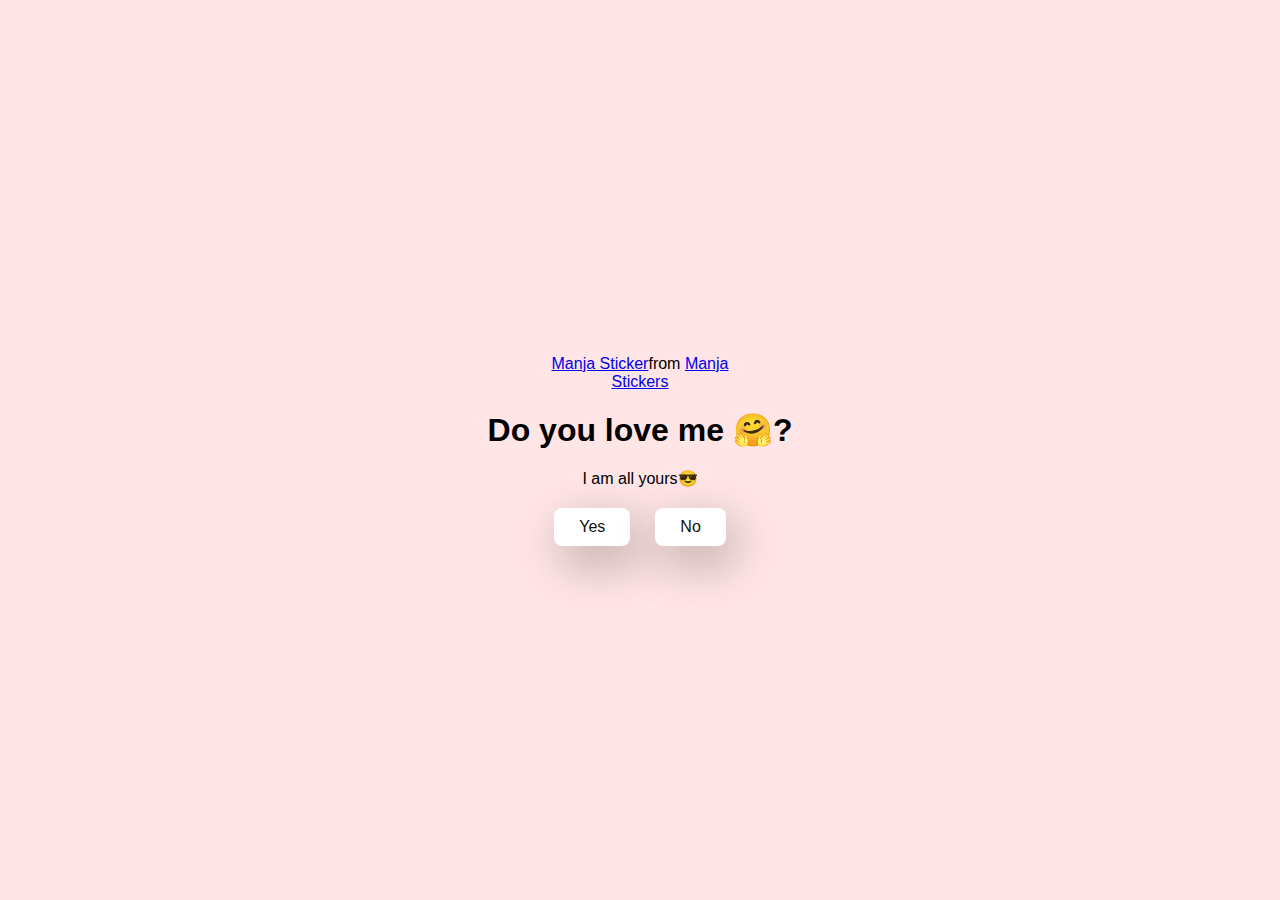
<file: index.html>
<!DOCTYPE html>
<html lang="en">
  <head>
    <meta charset="UTF-8" />
    <meta name="viewport" content="width=device-width, initial-scale=1.0" />
    <title>Ask Her Out -code with Rahul</title>
    <style>
      /* author - Rahul Choudhary */
* {
    margin: 0;
    padding: 0;
    box-sizing: border-box;
    font-family: sans-serif;
  }
  
  body {
    width: 100%;
    min-height: 100vh;
    display: flex;
    justify-content: center;
    align-items: center;
    background-color: #ffe5e5;
  }
  
  .container {
    display: flex;
    flex-direction: column;
    text-align: center;
    align-items: center;
    gap: 20px;
    max-width: 500px;
    margin: 20px;
  }
  
  .container .tenor-gif-embed {
    max-width: 200px;
  }
  
  .container .btn {
    display: flex;
    gap: 25px;
  }
  
  .btn a {
    text-decoration: none;
    color: #111;
    background: #fff;
    padding: 10px 25px;
    border-radius: 8px;
    box-shadow: 0.5rem 1rem 3rem hsl(0, 0%, 0%, 0.3);
  }
  .btnt a{
     text-decoration: none;
    color: #111;
    background: #fff;
    padding: 10px 25px;
    border-radius: 8px;
    box-shadow: 0.5rem 1rem 3rem hsl(0, 0%, 0%, 0.3);
  }

  .btny a{
    text-decoration: none;
    color: #111;
    background: #fff;
    padding: 10px 25px;
    border-radius: 8px;
    box-shadow: 0.5rem 1rem 3rem hsl(0, 0%, 0%, 0.3);
  }
  .lpp li a{
    text-decoration: none;
    color: #111;
    font-size: 20px;
    display: flex;
    
  }
  .lpp li{
    list-style: none;
    
  }
    </style>
  </head>
  <body>
    <div class="container">
      <div
        class="tenor-gif-embed"
        data-postid="22885016"
        data-share-method="host"
        data-aspect-ratio="1.04918"
        data-width="100%">
        <a href="https://tenor.com/view/manja-gif-22885016">Manja
          Sticker</a>from
        <a href="https://tenor.com/search/manja-stickers">Manja Stickers</a>
      </div>
      <script
        type="text/javascript"
        async
        src="https://tenor.com/embed.js"></script>
      <h1>Do you love me 🤗? </h1>
      <p>I am all yours😎</p>

      <div class="btn">
        <a href='yes.html'>Yes</a>
        <a href='no1.html'>No</a>
      </div>
    </div>
  </body>
</html>
</file>
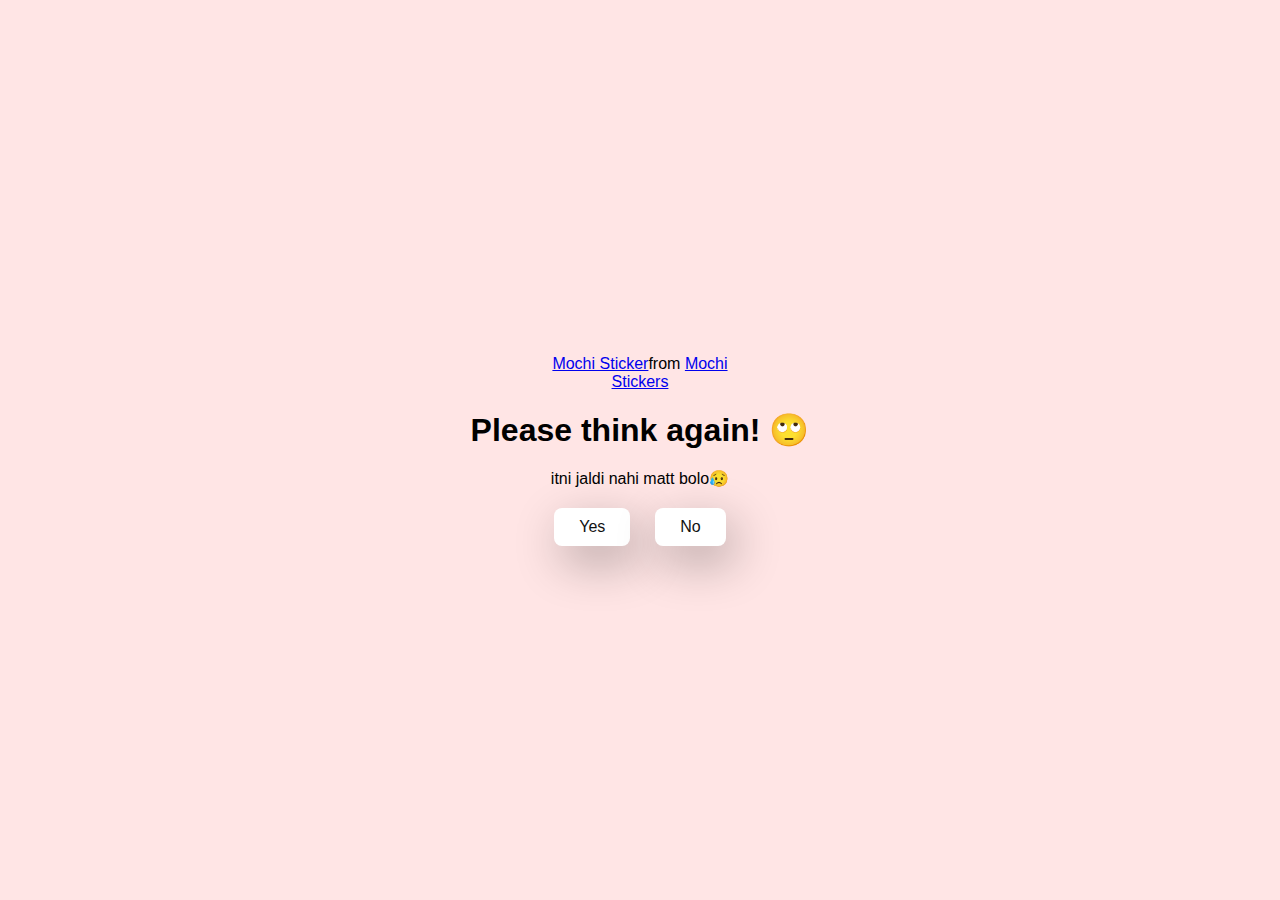
<file: no1.html>
<!DOCTYPE html>
<html lang="en">
  <head>
    <meta charset="UTF-8" />
    <meta name="viewport" content="width=device-width, initial-scale=1.0" />
    <title>Ask Her Out -code with Rahul</title>
    <style>
      /* author - Rahul Choudhary */
* {
    margin: 0;
    padding: 0;
    box-sizing: border-box;
    font-family: sans-serif;
  }
  
  body {
    width: 100%;
    min-height: 100vh;
    display: flex;
    justify-content: center;
    align-items: center;
    background-color: #ffe5e5;
  }
  
  .container {
    display: flex;
    flex-direction: column;
    text-align: center;
    align-items: center;
    gap: 20px;
    max-width: 500px;
    margin: 20px;
  }
  
  .container .tenor-gif-embed {
    max-width: 200px;
  }
  
  .container .btn {
    display: flex;
    gap: 25px;
  }
  
  .btn a {
    text-decoration: none;
    color: #111;
    background: #fff;
    padding: 10px 25px;
    border-radius: 8px;
    box-shadow: 0.5rem 1rem 3rem hsl(0, 0%, 0%, 0.3);
  }
  .btnt a{
     text-decoration: none;
    color: #111;
    background: #fff;
    padding: 10px 25px;
    border-radius: 8px;
    box-shadow: 0.5rem 1rem 3rem hsl(0, 0%, 0%, 0.3);
  }

  .btny a{
    text-decoration: none;
    color: #111;
    background: #fff;
    padding: 10px 25px;
    border-radius: 8px;
    box-shadow: 0.5rem 1rem 3rem hsl(0, 0%, 0%, 0.3);
  }
  .lpp li a{
    text-decoration: none;
    color: #111;
    font-size: 20px;
    display: flex;
    
  }
  .lpp li{
    list-style: none;
    
  }
    </style>
  </head>
  <body>
    <div class="container">
      <div
        class="tenor-gif-embed"
        data-postid="22050818"
        data-share-method="host"
        data-aspect-ratio="1"
        data-width="100%"
      >
        <a href="https://tenor.com/view/mochi-gif-22050818">Mochi Sticker</a
        >from
        <a href="https://tenor.com/search/mochi-stickers">Mochi Stickers</a>
      </div>
      <script
        type="text/javascript"
        async
        src="https://tenor.com/embed.js"
      ></script>
      <h1>Please think again! 🙄</h1>
      <p>itni jaldi nahi matt bolo😥</p>

      <div class="btn">
        <a href='yes.html'>Yes</a>
        <a href='no2.html'>No</a>
      </div>
    </div>
  </body>
</html>
</file>
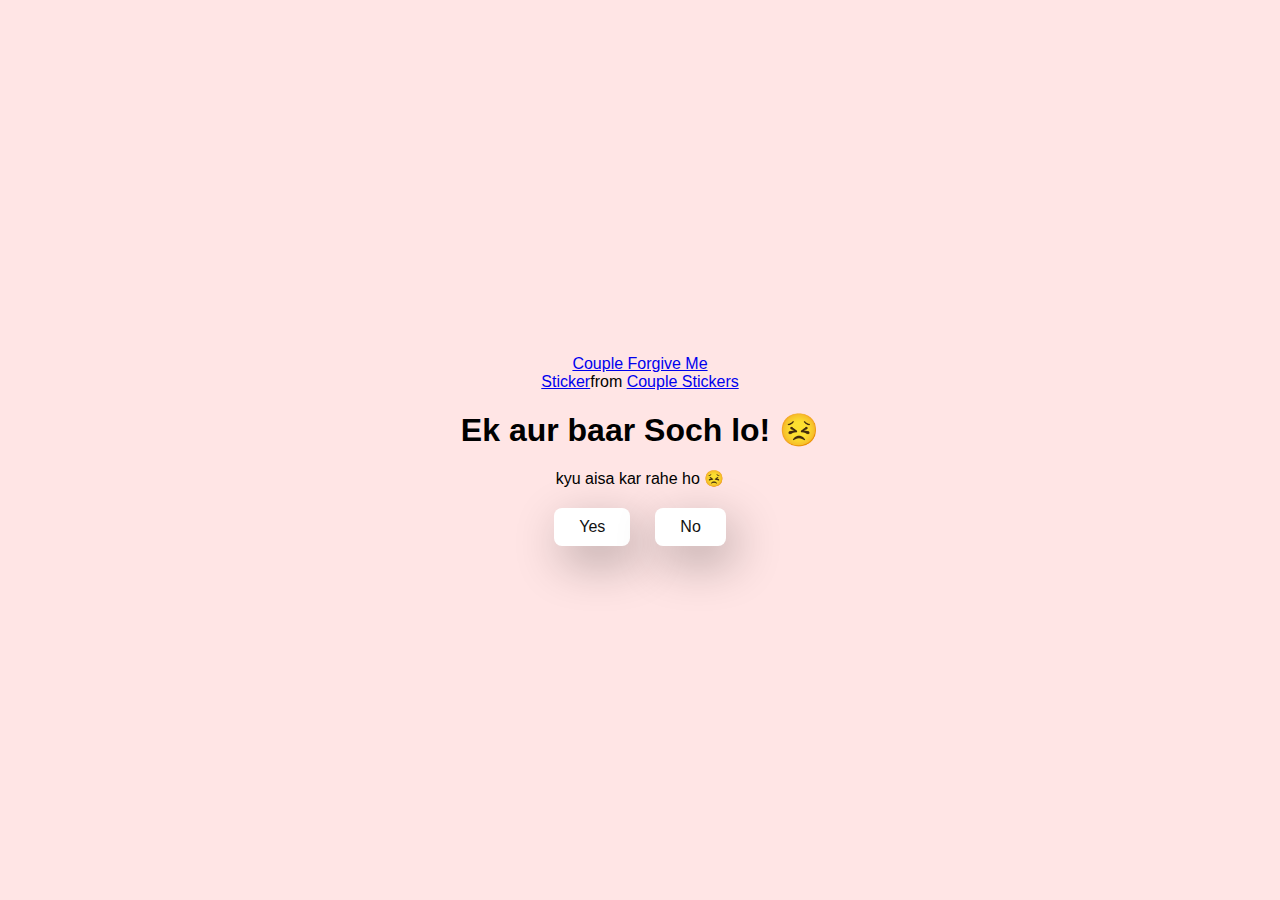
<file: no2.html>
<!DOCTYPE html>
<html lang="en">
  <head>
    <meta charset="UTF-8" />
    <meta name="viewport" content="width=device-width, initial-scale=1.0" />
    <title>Ask Her Out -code with Rahul</title>
    <style>
      /* author - Rahul Choudhary */
* {
    margin: 0;
    padding: 0;
    box-sizing: border-box;
    font-family: sans-serif;
  }
  
  body {
    width: 100%;
    min-height: 100vh;
    display: flex;
    justify-content: center;
    align-items: center;
    background-color: #ffe5e5;
  }
  
  .container {
    display: flex;
    flex-direction: column;
    text-align: center;
    align-items: center;
    gap: 20px;
    max-width: 500px;
    margin: 20px;
  }
  
  .container .tenor-gif-embed {
    max-width: 200px;
  }
  
  .container .btn {
    display: flex;
    gap: 25px;
  }
  
  .btn a {
    text-decoration: none;
    color: #111;
    background: #fff;
    padding: 10px 25px;
    border-radius: 8px;
    box-shadow: 0.5rem 1rem 3rem hsl(0, 0%, 0%, 0.3);
  }
  .btnt a{
     text-decoration: none;
    color: #111;
    background: #fff;
    padding: 10px 25px;
    border-radius: 8px;
    box-shadow: 0.5rem 1rem 3rem hsl(0, 0%, 0%, 0.3);
  }

  .btny a{
    text-decoration: none;
    color: #111;
    background: #fff;
    padding: 10px 25px;
    border-radius: 8px;
    box-shadow: 0.5rem 1rem 3rem hsl(0, 0%, 0%, 0.3);
  }
  .lpp li a{
    text-decoration: none;
    color: #111;
    font-size: 20px;
    display: flex;
    
  }
  .lpp li{
    list-style: none;
    
  }
    </style>
  </head>
  <body>
    <div class="container">
      <div
        class="tenor-gif-embed"
        data-postid="15195810"
        data-share-method="host"
        data-aspect-ratio="1"
        data-width="100%"
      >
        <a
          href="https://tenor.com/view/couple-forgive-me-asking-for-forgiveness-begging-crying-gif-15195810"
          >Couple Forgive Me Sticker</a
        >from
        <a href="https://tenor.com/search/couple-stickers">Couple Stickers</a>
      </div>
      <script
        type="text/javascript"
        async
        src="https://tenor.com/embed.js"
      ></script>

      <h1>Ek aur baar Soch lo! 😣</h1>
      <p>kyu aisa kar rahe ho 😣</p>

      <div class="btn">
        <a href='yes.html'>Yes</a>
        <a href='no3.html'>No</a>
      </div>
    </div>
  </body>
</html>
</file>
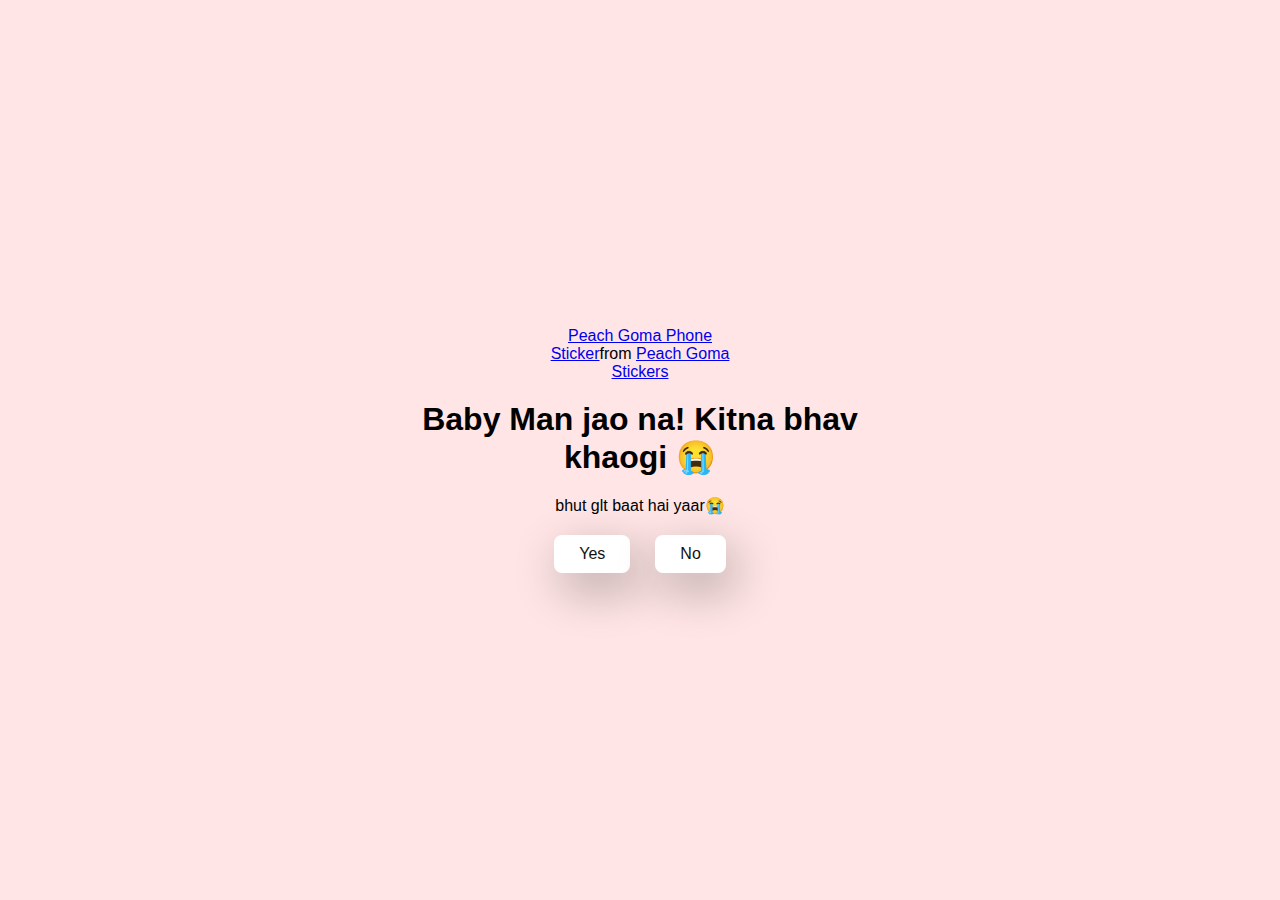
<file: no3.html>
<!DOCTYPE html>
<html lang="en">
  <head>
    <meta charset="UTF-8" />
    <meta name="viewport" content="width=device-width, initial-scale=1.0" />
    <title>Ask Her Out -code with Rahul</title>
    <style>
      /* author - Rahul Choudhary */
* {
    margin: 0;
    padding: 0;
    box-sizing: border-box;
    font-family: sans-serif;
  }
  
  body {
    width: 100%;
    min-height: 100vh;
    display: flex;
    justify-content: center;
    align-items: center;
    background-color: #ffe5e5;
  }
  
  .container {
    display: flex;
    flex-direction: column;
    text-align: center;
    align-items: center;
    gap: 20px;
    max-width: 500px;
    margin: 20px;
  }
  
  .container .tenor-gif-embed {
    max-width: 200px;
  }
  
  .container .btn {
    display: flex;
    gap: 25px;
  }
  
  .btn a {
    text-decoration: none;
    color: #111;
    background: #fff;
    padding: 10px 25px;
    border-radius: 8px;
    box-shadow: 0.5rem 1rem 3rem hsl(0, 0%, 0%, 0.3);
  }
  .btnt a{
     text-decoration: none;
    color: #111;
    background: #fff;
    padding: 10px 25px;
    border-radius: 8px;
    box-shadow: 0.5rem 1rem 3rem hsl(0, 0%, 0%, 0.3);
  }

  .btny a{
    text-decoration: none;
    color: #111;
    background: #fff;
    padding: 10px 25px;
    border-radius: 8px;
    box-shadow: 0.5rem 1rem 3rem hsl(0, 0%, 0%, 0.3);
  }
  .lpp li a{
    text-decoration: none;
    color: #111;
    font-size: 20px;
    display: flex;
    
  }
  .lpp li{
    list-style: none;
    
  }
    </style>

  </head>
  <body>
    <div class="container">
      <div
        class="tenor-gif-embed"
        data-postid="15974530976611222074"
        data-share-method="host"
        data-aspect-ratio="1.26923"
        data-width="100%"
      >
        <a
          href="https://tenor.com/view/peach-goma-phone-gif-15974530976611222074"
          >Peach Goma Phone Sticker</a
        >from
        <a href="https://tenor.com/search/peach+goma-stickers"
          >Peach Goma Stickers</a
        >
      </div>
      <script
        type="text/javascript"
        async
        src="https://tenor.com/embed.js"
      ></script>

      <h1>Baby Man jao na! Kitna bhav khaogi 😭</h1>
      <p>bhut glt baat hai yaar😭</p>

      <div class="btn">
        <a href='yes.html'>Yes</a>
        <a href="#" id="move-random">No</a>
      </div>
    </div>

    <script src="script.js"></script>
  </body>
</html>
</file>
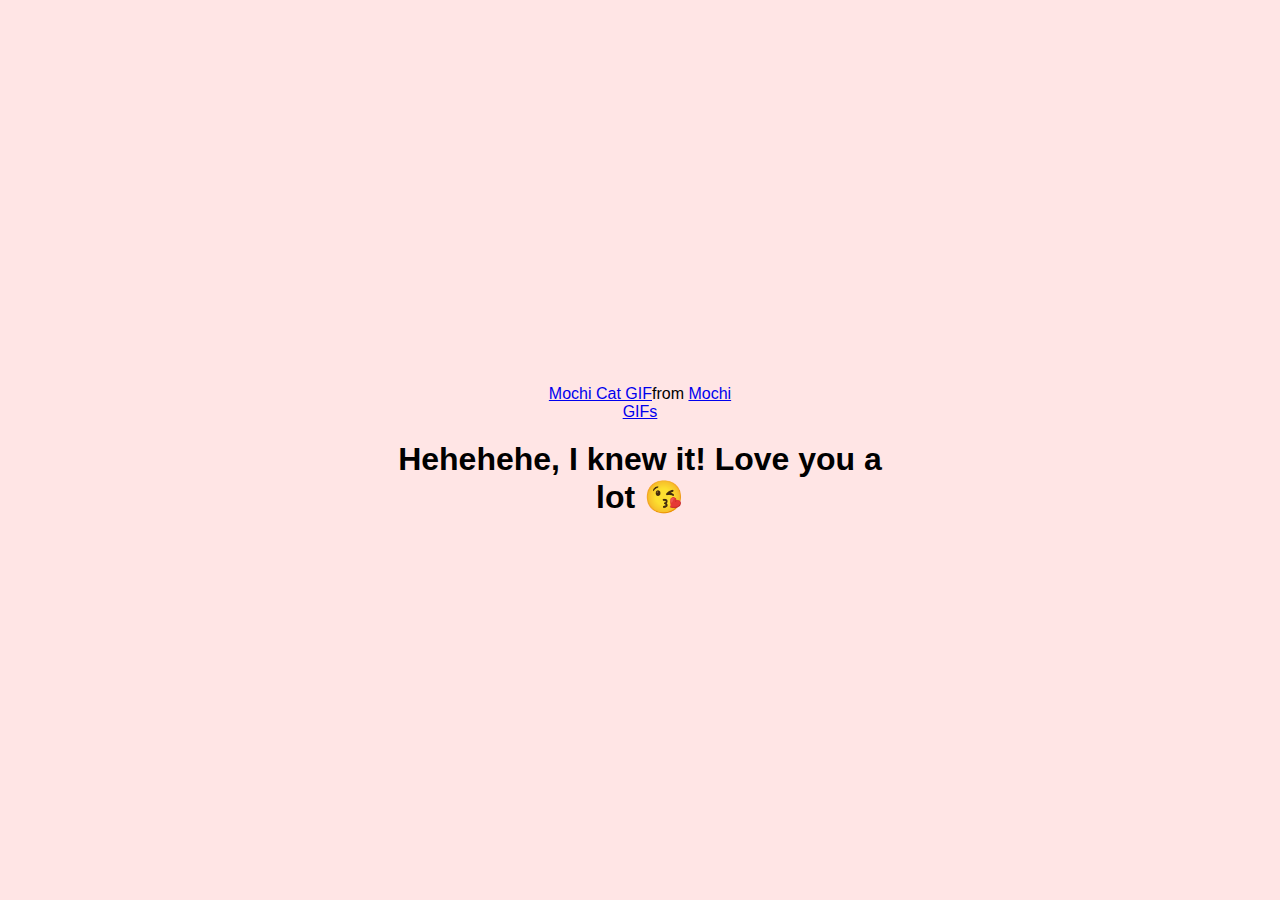
<file: yes.html>
<!DOCTYPE html>
<html lang="en">
  <head>
    <meta charset="UTF-8" />
    <meta name="viewport" content="width=device-width, initial-scale=1.0" />
    <title>Ask Her Out</title>

    <style>
      /* author - Rahul Choudhary */
* {
    margin: 0;
    padding: 0;
    box-sizing: border-box;
    font-family: sans-serif;
  }
  
  body {
    width: 100%;
    min-height: 100vh;
    display: flex;
    justify-content: center;
    align-items: center;
    background-color: #ffe5e5;
  }
  
  .container {
    display: flex;
    flex-direction: column;
    text-align: center;
    align-items: center;
    gap: 20px;
    max-width: 500px;
    margin: 20px;
  }
  
  .container .tenor-gif-embed {
    max-width: 200px;
  }
  
  .container .btn {
    display: flex;
    gap: 25px;
  }
  
  .btn a {
    text-decoration: none;
    color: #111;
    background: #fff;
    padding: 10px 25px;
    border-radius: 8px;
    box-shadow: 0.5rem 1rem 3rem hsl(0, 0%, 0%, 0.3);
  }
  .btnt a{
     text-decoration: none;
    color: #111;
    background: #fff;
    padding: 10px 25px;
    border-radius: 8px;
    box-shadow: 0.5rem 1rem 3rem hsl(0, 0%, 0%, 0.3);
  }

  .btny a{
    text-decoration: none;
    color: #111;
    background: #fff;
    padding: 10px 25px;
    border-radius: 8px;
    box-shadow: 0.5rem 1rem 3rem hsl(0, 0%, 0%, 0.3);
  }
  .lpp li a{
    text-decoration: none;
    color: #111;
    font-size: 20px;
    display: flex;
    
  }
  .lpp li{
    list-style: none;
    
  }
    </style>
  </head>
  <body>
    <div class="container">
      <div
        class="tenor-gif-embed"
        data-postid="253027946666209433"
        data-share-method="host"
        data-aspect-ratio="1.37853"
        data-width="100%"
      >
        <a
          href="https://tenor.com/view/mochi-cat-mochi-and-goma-goma-and-peach-mochi-mochi-peach-cat-gif-gif-253027946666209433"
          >Mochi Cat GIF</a
        >from <a href="https://tenor.com/search/mochi-gifs">Mochi GIFs</a>
      </div>
      <script
        type="text/javascript"
        async
        src="https://tenor.com/embed.js"
      ></script>
      <h1>Hehehehe, I knew it! Love you a lot 😘</h1>
    </div>
  </body>
</html>
</file>
